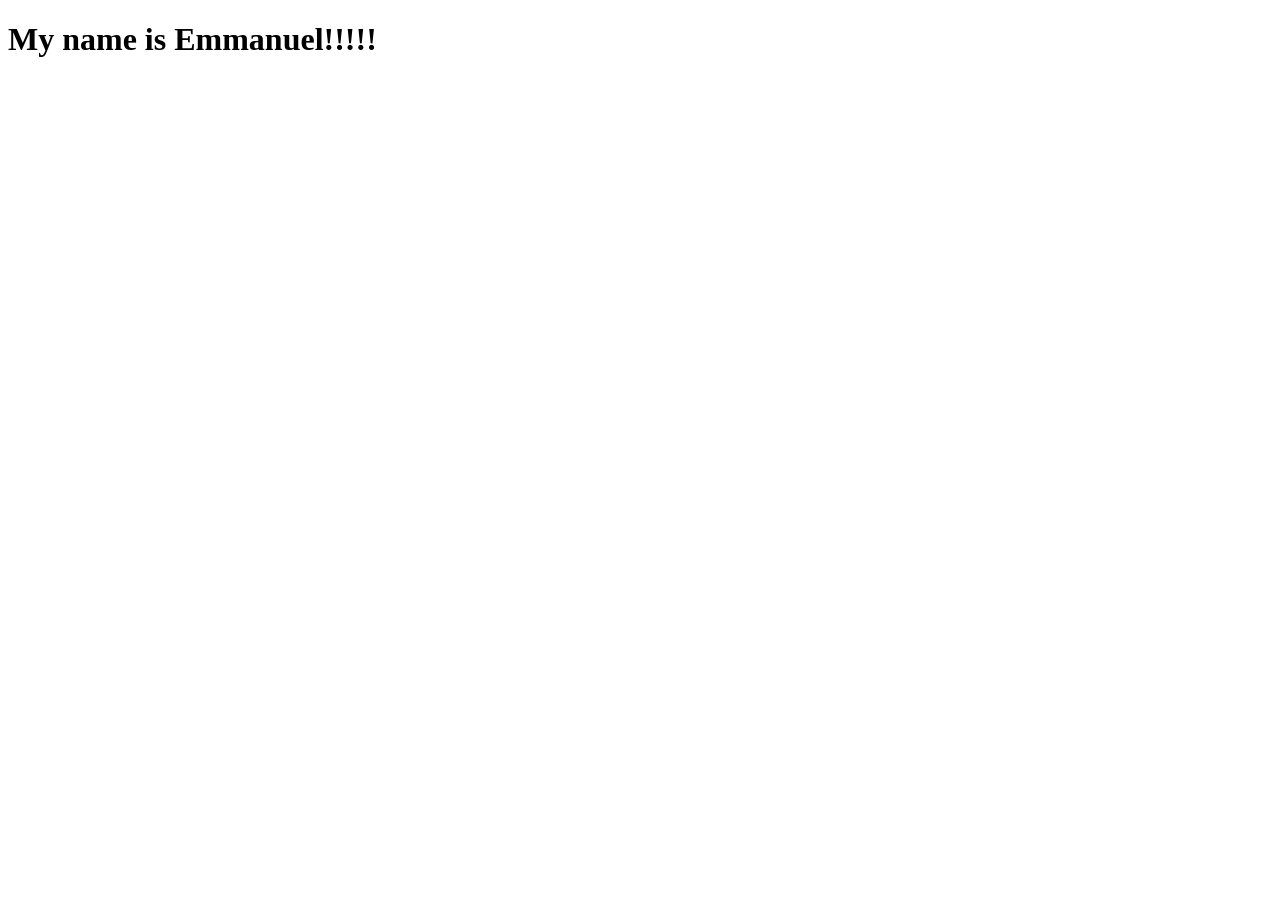
<file: github.html>
<!DOCTYPE html>
<html lang="en">
  <head>
    <meta charset="UTF-8" />
    <meta name="viewport" content="width=device-width, initial-scale=1.0" />
    <title>Document</title>
  </head>
  <body>
    <h1>My name is Emmanuel!!!!!</h1>
  </body>
</html>
</file>
